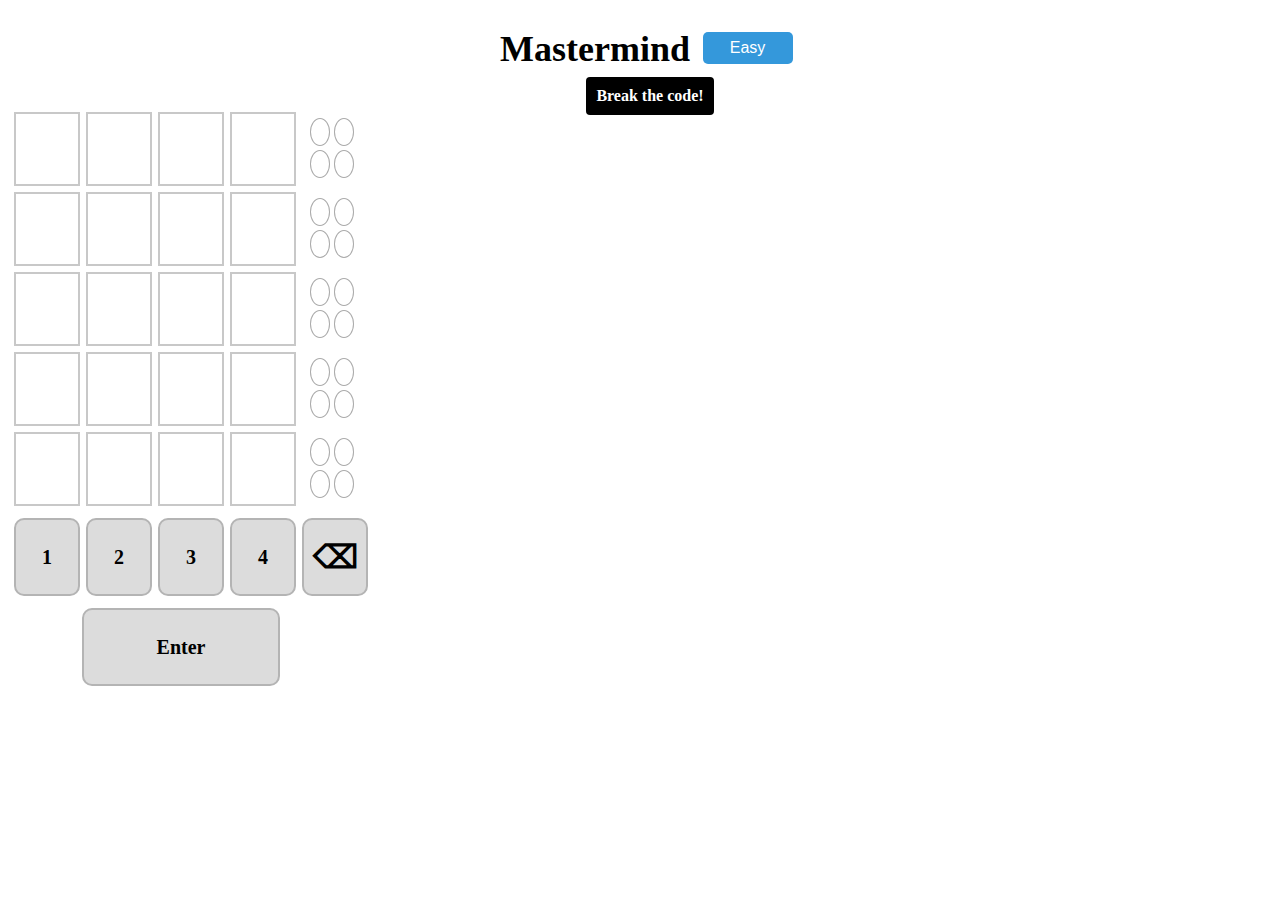
<file: pages/mastermind.html>
<!DOCTYPE html>
<html lang="en">
<head>
    <meta charset="UTF-8">
    <meta name="viewport" content="width=device-width, initial-scale=1.0">
    <title>Mastermind</title>
    <link href="https://cdn.jsdelivr.net/npm/bootstrap@5.1.3/dist/css/bootstrap.min.css" rel="stylesheet" integrity="sha384-1BmE4kWBq78iYhFldvKuhfTAU6auU8tT94WrHftjDbrCEXSU1oBoqyl2QvZ6jIW3" crossorigin="anonymous">
</head>

<script>
    let gameOver = false;
    let currentGuessNum = 1;
    let currentSquare = 1;
    let currentEntry = "";
    let codeLength = 4;
    let numGuesses = 5;
    var difficulty = 0; //Default is Easy, 1=Medium, 2=Hard

    setWinCode();

    //Respond to physical keyboard key press
    function wordle() {
        document.onkeydown = function (e) {
            e = e || window.event;
            // console.log("FROM PHYSICAL KEYBOARD: " + e.keyCode);
            registerKeyPress(e.keyCode);
        };
        
        // var currentTile = document.getElementById("pegs1-1");
        // currentTile.style.backgroundColor = "red";
        // currentTile = document.getElementById("pegs1-2");
        // currentTile.style.backgroundColor = "yellow";
        // currentTile = document.getElementById("pegs1-3");
        // currentTile.style.backgroundColor = "green";
        // currentTile = document.getElementById("pegs1-4");
        // currentTile.style.backgroundColor = "blue";

        var message = "Break the code!";
        showPopup(message, 'black');
        // var popup = document.getElementById("myPopup");
        // popup.style.visibility = 'visible';
    }

    //Respond to virtual keyboard key press
    function keyboard(input) {
        var keyValue = input;
        if(input == 'enter') keyValue = 13;
        else if(input == 'delete') keyValue = 8;
        // else keyValue = input.charCodeAt(0)-32;

        // console.log("FROM VIRTUAL KEYBOARD: " + letter + " " + keyValue);
        registerKeyPress(keyValue);
    }

    //React to a key press (physical or virtual)
    function registerKeyPress(keyNum) {
        console.log("PROCESSING KEY: " + keyNum + " is game over: " + gameOver);
        //Enter a letter
        if(!gameOver) {
            if(keyNum >= 49 && keyNum <= 52) {
                // hidepopup();
                addNumberToCurrentGuess(keyNum);
                deactivateLevelDropDown();
            }
            //Remove a number
            if(keyNum == 8) {
                deleteLastNumber();
            }
            //Submit code guess
            if(keyNum == 13) {
                if(currentEntry.length == codeLength)
                    submitCurrentGuess();
                else {
                    var message = "Not a valid guess";
                    showPopup(message, 'red');
                    console.log("NOT VALID: " + currentEntry);
                }
                // else {
                //     var message = "Not enough numbers";
                //     // document.getElementById("alert").innerHTML = "Not enough numbers " + winCode;
                //     showPopup(message, 'red');
                //     console.log("NOT ENOUGH NUMBERS");
                // }
            }
        }
        else {
            // document.getElementById("alert").innerHTML = "REPLAY";
            if(keyNum == 13)  //187 is the old replay value using the + character
                resetGame();
        }
    }

    function setWinCode() {
        if(difficulty == 0)
            setWinCode_Easy();
        if(difficulty == 1)
            setWinCode_Medium();
        if(difficulty == 2)
            setWinCode_Hard();
    }

    //Easy level uses only the numbers 1,2,3,4 with NO repeats
    function setWinCode_Easy() {
        var codeNums = ['1','2','3','4'];
        /* Randomize array in-place using Durstenfeld shuffle algorithm */
        for (var i = codeNums.length - 1; i > 0; i--) {
            var j = Math.floor(Math.random() * (i + 1));
            var temp = codeNums[i];
            codeNums[i] = codeNums[j];
            codeNums[j] = temp;
        }

        winCode = codeNums.join('');
        console.log("winCode_Easy = " + winCode);
    }

    //Medium level can have repeated digits, but only 3
    function setWinCode_Medium() {
        winCode = "";
        var count = 0;
        while(winCode.length < 4 && count < 100) {
            count++;
            var num = Math.floor(Math.random()*codeLength) + 1;
            if(!winCodeAlreadyHasTwoOfThese(num))
                winCode += num;
            // console.log("num = " + num + " winCode = " + winCode);
        }
        console.log("winCode_Medium = " + winCode);
    }

    //Hard level can be any possible combination of the numbers 1,2,3,4 with any number of repeats
    function setWinCode_Hard() {
        winCode = "";
        for(var i=0; i < codeLength; i++) {
            var num = Math.floor(Math.random()*codeLength) + 1;
            winCode += num;
        }
        console.log("winCode_Hard = " + winCode);
    }

    function winCodeAlreadyHasTwoOfThese(num) {
        var count = 0;
        for(var i = 0; i < winCode.length; i++)
            if(Number(winCode.substring(i, i+1)) == num)
                count++;
        console.log("Check for two: " + winCode + " " + count);
        return count >= 2;
    }

    function setCurrentSquareValueBasedOnOpenSquares() {
        //THIS NEW WAY ALLOWS FOR THE FACT THAT SOME SQUARE CAN BE EMPTY IN THE MIDDLE OF THE CURRENT GUESS
        if(document.getElementById(currentGuessNum + "-1").innerHTML == "")
            currentSquare = 1;
        else if(document.getElementById(currentGuessNum + "-2").innerHTML == "")
            currentSquare = 2;
        else if(document.getElementById(currentGuessNum + "-3").innerHTML == "")
            currentSquare = 3;
        else if(document.getElementById(currentGuessNum + "-4").innerHTML == "")
            currentSquare = 4;
    }
    
    function addNumberToCurrentGuess(keyNum) {
        // document.getElementById("alert").innerHTML = "";
        hidePopup();
        var currentSlot = document.getElementById(currentGuessNum + "-" + currentSquare);
        
        if(currentSlot.innerHTML == "") {
            currentSlot.innerHTML = String.fromCharCode(keyNum);
            currentSlot.style.borderColor = "#565758";
            currentSlot.style.color = "#aaa";
            setCurrentEntryValueFromTileCurrentRowValues()
            console.log("ADDING: " + String.fromCharCode(keyNum) + " currentEntry = " + currentEntry);
        }

        setCurrentSquareValueBasedOnOpenSquares();
    }

    // This function is called when a square is pressed to update the value by pressing on the tiles themselves
    function setNextNumberOnTile(tileId) {
       var row = tileId.substring(0, 1);
       if(row == currentGuessNum) {
           hidePopup();
           deactivateLevelDropDown();

           var currentTile = document.getElementById(tileId);
           currentTile.style.borderColor = "#565758";
           currentTile.style.color = "#aaa";
           var currentNumOnTile = currentTile.innerHTML;
           if(currentNumOnTile == "")
               currentTile.innerHTML = "1";
           else {
               var currentNum = Number(currentNumOnTile);
               currentNum++;
               if(currentNum > 4) {
                   currentTile.innerHTML = "";
                   currentTile.style.borderColor = "rgb(200,200,200)";
               }
               else
                   currentTile.innerHTML = currentNum;
           }
           setCurrentEntryValueFromTileCurrentRowValues();
           setCurrentSquareValueBasedOnOpenSquares();
       }
   }

    function deleteLastNumber() {
        hidePopup();
        //THIS NEW WAY ALLOWS FOR THE FACT THAT SOME SQUARE CAN BE EMPTY IN THE MIDDLE OF THE CURRENT GUESS
        var deleteWasMade = false;
        if(document.getElementById(currentGuessNum + "-4").innerHTML != "") {
            document.getElementById(currentGuessNum + "-4").innerHTML = "";
            document.getElementById(currentGuessNum + "-4").style.borderColor = "rgb(200, 200, 200)";
            deleteWasMade = true;
        }
        else if(document.getElementById(currentGuessNum + "-3").innerHTML != "") {
            document.getElementById(currentGuessNum + "-3").innerHTML = "";
            document.getElementById(currentGuessNum + "-3").style.borderColor = "rgb(200, 200, 200)";
            deleteWasMade = true;
        }
        else if(document.getElementById(currentGuessNum + "-2").innerHTML != "") {
            document.getElementById(currentGuessNum + "-2").innerHTML = "";
            document.getElementById(currentGuessNum + "-2").style.borderColor = "rgb(200, 200, 200)";
            deleteWasMade = true;
        }
        else if(document.getElementById(currentGuessNum + "-1").innerHTML != "") {
            document.getElementById(currentGuessNum + "-1").innerHTML = "";
            document.getElementById(currentGuessNum + "-1").style.borderColor = "rgb(200, 200, 200)";
            deleteWasMade = true;
        }
        if(deleteWasMade)
            currentEntry = currentEntry.slice(0, -1);
        
        setCurrentSquareValueBasedOnOpenSquares();
    }

    //precondition: currentEntry.length == codeLength
    function submitCurrentGuess() {
        // document.getElementById("alert").innerHTML = "";
        updateTileColors(currentEntry, currentGuessNum);
        updatePegColors(currentEntry, currentGuessNum);
        //updateKeyboardColors();
        console.log("SUBMITTING GUESS");
        //check for game over
        checkWin();
        checkLose();
        if(!gameOver) {
            //prepare for next word
            currentGuessNum++;
            currentSquare = 1;
            currentEntry = "";
        }
    }

    function isValidGuess() {
        return true;
    }
    
    function checkWin() {
        if(currentEntry == winCode) {
            var message = "Excellent!"
            if(currentGuessNum == 1) message = "Genius!";
            else if(currentGuessNum == 2) message = "Magnificent!";
            else if(currentGuessNum == 3) message = "Impressive!";
            else if(currentGuessNum == 4) message = "Splendid!";
            else if(currentGuessNum == 5) message = "Great!";
            else message = "Phew!";
            // document.getElementById("alert").innerHTML = '+ to play again';
            gameOver = true;
            showPlayAgainButton();
            setWinColors();
            showPopup(message, 'green');
        }
    }

    function checkLose() {
        if(!gameOver && currentGuessNum >= numGuesses) {
            // var message = "You lose! The number was <em>" + winCode + "</em>";
            var message = "The code was: " + winCode;
            gameOver = true;
            showPlayAgainButton();
            setLoseColors();
            showPopup(message, 'red');
        }
    }
    
    function updateTileColors(currentEntry, currentGuessNum) {
        for(var i = 1; i <= 4; i++) {

            var currentTile = document.getElementById(currentGuessNum + "-" + i);

            //Assign default colors
            // var fillColor = "white";
            var borderColor = "black";
            var textColor = "black";
            
            //Paint the identified colors
            // currentTile.style.backgroundColor = fillColor;
            currentTile.style.borderColor = borderColor;
            currentTile.style.color = textColor;
        }
    }

    function setWinColors() {
        for(var i = 1; i <= 4; i++) {

            var currentTile = document.getElementById(currentGuessNum + "-" + i);

            //Assign default colors
            var fillColor = "green";
            var borderColor = "#aaa";
            var textColor = "white";
            
            //Paint the identified colors
            currentTile.style.backgroundColor = fillColor;
            currentTile.style.borderColor = borderColor;
            currentTile.style.color = textColor;
        }
    }

    function setLoseColors() {
        for(var i = 1; i <= 4; i++) {

            var currentTile = document.getElementById(currentGuessNum + "-" + i);

            //Assign default colors
            var fillColor = "red";
            var borderColor = "#aaa";
            var textColor = "white";
            
            //Paint the identified colors
            currentTile.style.backgroundColor = fillColor;
            currentTile.style.borderColor = borderColor;
            currentTile.style.color = textColor;
        }
    }

    function updatePegColors(currentEntry, currentGuessNum) {
        var colorCodes = getGuessAsColorCodes(currentEntry);
        console.log("USING CODE FOR PEGS: " + colorCodes);
        for(var i = 0; i < colorCodes.length; i++) {
            var currentSquare = colorCodes.substring(i, i+1);
            var currentTile = document.getElementById("pegs" + currentGuessNum + "-" + (i+1));

            //Assign default colors
            var fillColor = "#fff";
            var borderColor = "#aaa";

            //Determine peg colora
            if(currentSquare == 'A') { //correct location
                fillColor = "green";
            }
            else if(currentSquare == 'B') { //right number, wrong location
                fillColor = "red";
            }

            //Paint the identified colors
            currentTile.style.backgroundColor = fillColor;
            // currentTile.style.border = borderColor;
        }
    }
    
    function getGuessAsColorCodes(guess)
    {
      var win = winCode;
      //Identify GREEN locations with "*"
      for(var i=0; i < guess.length; i++)
         if(guess.charAt(i) == win.charAt(i)) {
            guess = guess.substring(0, i) + "A" + guess.substring(i+1);
            win = win.substring(0, i) + "A" + win.substring(i+1);
         }
      
      //Identify GOLD locations with "+"
      for(var i=0; i < guess.length; i++) {
         if(guess.charAt(i) != 'A') {// && guess.charAt(i) != '+') {
            var index = win.indexOf(guess.charAt(i));
            if(index >= 0) {
               guess = guess.substring(0, i) + "B" + guess.substring(i+1);            
               win = win.substring(0, index) + "B" + win.substring(index+1);
            }
         }
      }
      
      var codeForPegs = "";
      for(var i = 0; i < guess.length; i++)
        if(guess.charAt(i) == 'A' || guess.charAt(i) == 'B')
            codeForPegs += guess.charAt(i);
      
      var sorted = codeForPegs.split('').sort().join('');
      
      console.log("CURRENT VALUES: " + guess + " " + win + " " + codeForPegs + " " + sorted);
      
      return sorted;   
   }

   function showPlayAgainButton() {
       var enterButton = document.getElementById("enter-key");
       enterButton.innerHTML = "Play Again";
       enterButton.style.backgroundColor = "#3498DB"
       enterButton.style.color = "#fff"
   }

   function showEnterButton() {
       var enterButton = document.getElementById("enter-key");
       enterButton.innerHTML = "Enter";
       enterButton.style.backgroundColor = "rgb(220, 220, 220)";
       enterButton.style.color = "#000";
   }

   function setCurrentEntryValueFromTileCurrentRowValues() {
       var firstTileNum = document.getElementById(currentGuessNum + "-1").innerHTML;
       var secondTileNum = document.getElementById(currentGuessNum + "-2").innerHTML;
       var thirdTileNum = document.getElementById(currentGuessNum + "-3").innerHTML;
       var fourthTileNum = document.getElementById(currentGuessNum + "-4").innerHTML;
       currentEntry = firstTileNum + secondTileNum + thirdTileNum + fourthTileNum;
       console.log("ENTRY AFTER PRESS IS: " + currentEntry);
   }

   function resetGame()
   {
        gameOver = false;
        // random = Math.round(Math.random()*(words.length-1));
        // winCode = words[random].toUpperCase();
        setWinCode();
        currentGuessNum = 1;
        currentSquare = 1;
        currentEntry = "";

        // hidePopup();
        // document.getElementById("alert").innerHTML = "Welcome to Mastermind";

        //Assign default colors
        // var fillColor = "#fff";
        var fillColor = "white";
        var borderColor = "rgb(200,200,200)";
        var textColor = "black";

        //reset the board tiles
        for(var r = 1; r <= numGuesses; r++) {
            for(var c = 1; c <= codeLength; c++) {

                var currentTile = document.getElementById(r + "-" + c);
                
                //Paint the identified colors
                currentTile.innerHTML = "";
                currentTile.style.backgroundColor = fillColor;
                currentTile.style.borderStyle = "solid";
                currentTile.style.borderWidth = "2px";
                currentTile.style.borderColor = borderColor;
                currentTile.style.color = textColor;
            }
            for(var peg = 1; peg <= 4; peg++) {
                var currentPeg = document.getElementById("pegs" + r + "-" + peg);
                currentPeg.style.backgroundColor = "#fff";
            }
        }

        //reset keyboard colors
        var keys = document.getElementsByClassName("letters");

        for(var i=0; i< keys.length; i++){
            keys[i].style.color = "black";
            keys[i].style.backgroundColor = "rgb(220,220,220)";
            keys[i].style.borderColor = "rgb(220,220,220)";
        }

       showEnterButton();

       activateLevelDropDown();

       var message = "Break the code!";
       showPopup(message, 'black');
    }

    function activateLevelDropDown() {
        document.getElementById("levelButton").disabled = false;
        document.getElementById("levelButton").style.backgroundColor = "#3498DB";
    }
    
    function deactivateLevelDropDown() {
        document.getElementById("levelButton").disabled = true;
        document.getElementById("levelButton").style.backgroundColor = "#aaa";
    }

    /* When the user clicks on the button,
    toggle between hiding and showing the dropdown content */
    function levelSelection() {
        console.log("LEVEL SELECTION");
        document.getElementById("myDropdown").classList.toggle("show");
    }

    // Close the dropdown menu if the user clicks outside of it
    window.onclick = function(event) {
        if (!event.target.matches('.dropbtn')) {
            var dropdown = document.getElementById("myDropdown");
            if (dropdown.classList.contains('show'))
                dropdown.classList.remove('show');
        }
    }

    function setLevelToEasy() {
        document.getElementById("levelButton").innerHTML = "Easy";
        difficulty = 0;
        setWinCode();
    }

    function setLevelToMedium() {
        document.getElementById("levelButton").innerHTML = "Medium";
        difficulty = 1;
        setWinCode();
    }

    function setLevelToHard() {
        document.getElementById("levelButton").innerHTML = "Hard";
        difficulty = 2;
        setWinCode();
    }

    function showPopup(message, color) {
        var popup = document.getElementById("myPopup");
        popup.innerHTML = message;
        popup.style.visibility = 'visible';
        popup.style.backgroundColor = color;
        // popup.classList.toggle('show'); explore a fade
    }

    function hidePopup() {
        var popup = document.getElementById("myPopup");
        popup.innerHTML = "";
        popup.style.visibility = 'hidden';
    }

</script>

<body onload="wordle()">

    <div class="title-container">
        <h1 id="title">Mastermind</h1>
        
        
        <div class="dropdown">
            <button onclick="levelSelection()" class="dropbtn" id="levelButton">Easy</button>
            <div id="myDropdown" class="dropdown-content">
                <a onclick="setLevelToEasy()">Easy</a>
                <a onclick="setLevelToMedium()">Medium</a>
                <a onclick="setLevelToHard()">Hard</a>
            </div>
        </div>

    </div>


    <div class="center popup">
        <div class="popuptext" id="myPopup">Mastermind!</div>
    </div>

    <div class="container d-flex justify-content-center mt-3">
        <table>
            <tr>
                <td id="1-1" onclick="setNextNumberOnTile('1-1')"></td>
                <td id="1-2" onclick="setNextNumberOnTile('1-2')"></td>
                <td id="1-3" onclick="setNextNumberOnTile('1-3')"></td>
                <td id="1-4" onclick="setNextNumberOnTile('1-4')"></td>
                <td id="pegbox"
                    <div class="peg-container">
                        <div class="peg" id="pegs1-1"></div>
                        <div class="peg" id="pegs1-2"></div>
                        <div class="peg" id="pegs1-3"></div>
                        <div class="peg" id="pegs1-4"></div>
                    </div>
                </td>
            </tr>
            <tr class="m-2">
                <td id="2-1" onclick="setNextNumberOnTile('2-1')"></td>
                <td id="2-2" onclick="setNextNumberOnTile('2-2')"></td>
                <td id="2-3" onclick="setNextNumberOnTile('2-3')"></td>
                <td id="2-4" onclick="setNextNumberOnTile('2-4')"></td>
                <td id="pegbox"
                    <div class="peg-container">
                        <div class="peg" id="pegs2-1"></div>
                        <div class="peg" id="pegs2-2"></div>
                        <div class="peg" id="pegs2-3"></div>
                        <div class="peg" id="pegs2-4"></div>
                    </div>
                </td>
            </tr>
            <tr class="m-2">
                <td id="3-1" onclick="setNextNumberOnTile('3-1')"></td>
                <td id="3-2" onclick="setNextNumberOnTile('3-2')"></td>
                <td id="3-3" onclick="setNextNumberOnTile('3-3')"></td>
                <td id="3-4" onclick="setNextNumberOnTile('3-4')"></td>
                <td id="pegbox"
                    <div class="peg-container">
                        <div class="peg" id="pegs3-1"></div>
                        <div class="peg" id="pegs3-2"></div>
                        <div class="peg" id="pegs3-3"></div>
                        <div class="peg" id="pegs3-4"></div>
                    </div>
                </td>
            </tr>
            <tr class="m-2">
                <td id="4-1" onclick="setNextNumberOnTile('4-1')"></td>
                <td id="4-2" onclick="setNextNumberOnTile('4-2')"></td>
                <td id="4-3" onclick="setNextNumberOnTile('4-3')"></td>
                <td id="4-4" onclick="setNextNumberOnTile('4-4')"></td>
                <td id="pegbox"
                    <div class="peg-container">
                        <div class="peg" id="pegs4-1"></div>
                        <div class="peg" id="pegs4-2"></div>
                        <div class="peg" id="pegs4-3"></div>
                        <div class="peg" id="pegs4-4"></div>
                    </div>
                </td>
                </tr>
            <tr class="m-2">
                <td id="5-1" onclick="setNextNumberOnTile('5-1')"></td>
                <td id="5-2" onclick="setNextNumberOnTile('5-2')"></td>
                <td id="5-3" onclick="setNextNumberOnTile('5-3')"></td>
                <td id="5-4" onclick="setNextNumberOnTile('5-4')"></td>
                <td id="pegbox"
                    <div class="peg-container">
                        <div class="peg" id="pegs5-1"></div>
                        <div class="peg" id="pegs5-2"></div>
                        <div class="peg" id="pegs5-3"></div>
                        <div class="peg" id="pegs5-4"></div>
                    </div>
                </td>
            </tr>
        </table>
    </div>
    <div class="container d-flex justify-content-center mt-3">
        <table>
            <tr>
                <td class="keyboard-key number-key" id="1" onclick="keyboard('49')">1</td>
                <td class="keyboard-key number-key" id="2" onclick="keyboard('50')">2</td>
                <td class="keyboard-key number-key" id="3" onclick="keyboard('51')">3</td>
                <td class="keyboard-key number-key" id="4" onclick="keyboard('52')">4</td>
                <td class="keyboard-key" id="delete-key" onclick="keyboard('delete')">&#x232B;</td>
            </tr>
        </table>
    </div>
    <div class="container d-flex justify-content-center">
        <table>
            <tr>
                <td class="keyboard-key" id="spacer-key"></td>
                <td class="keyboard-key" id="enter-key" onclick="keyboard('enter')">Enter</td>
<!--                 <td class="keyboard-key" id="enter-key" onclick="keyboard('enter')">&#9166</td> -->
                <td class="keyboard-key" id="spacer-key"></td>
            </tr>
        </table>
    </div>
<!--  A MESSAGE FIELD THAT WAS ELIMINATED IN LIEU OF THE POPUP MESSAGE    -->
<!--     <p class="text-center mt-3" id="alert">Welcome to Mastermind</p> -->
<!--     <div class="container d-flex justify-content-center"> -->
<!--         <table> -->
<!--             <tr> -->
<!--                 <td class="keyboard-key" id="play-again" onclick="keyboard('187')">Play Again</td> -->
<!--             </tr> -->
<!--         </table> -->
<!--     </div> -->


</body>
</html>

<style>
    html {
        overflow-x: hidden;
        -webkit-user-select: none;        
        -moz-user-select: none;
        -ms-user-select: none;
        user-select: none;
    }
    h1 {
        font-size: 36px;
        font-weight: bold!important;
    }
    .title-container {
        display: flex;
        flex-direction: row;
        flex-wrap: nowrap;
        justify-content: center;
        align-items: center;
        text-align: center;
    }
    #title {
        flex-basis: 215px; /* for centering */
        margin-top: 20px;
        margin-bottom: 16px;
        font-family: serif
    }
    #navbar {
        background-color: #fff;
        border-bottom:1px solid #000;
    }
    a {
        color: #110e01!important;
    }
    body {
        background-color: #fff
    }
    table {
        border-collapse: separate;
        border-spacing: 6px;
    }
    td {
        width: 60px;
        height: 60px;
        border: 2px solid rgb(200, 200, 200);
        color: black;
        text-align: center;
        font-weight: bold;
        font-size: 30px;
    }
    
    p {
        font-size: 20px;
        font-weight: bold;
        color: #ff0000;
    }
    
    .peg {
/*         height: 20px; */
/*         width: 20px; */
        border-radius: 50%;
/*         background-color: green; */
        border: 1px solid #aaa;
    }
    
    .peg-container {
        display: grid;
        grid-template-columns: 20px 20px;
        grid-row: 20px 20px;
        grid-column-gap: 4px;
        grid-row-gap: 4px;
        padding: 6px 4px 8px 8px;
        border-width: 0px;
    }
    
    .keyboard-key {
        width: 60px;
        height: 72px;
        background-color: rgb(220, 220, 220);
        border-radius: 10px;
        border: 2px solid rgb(180, 180, 180);
        color: #000;
        text-align: center;
        font-weight: bold;
        font-size: 20px;
    }
    
/*     #play-again { */
/*         width: 180px; */
/*         padding: 18px 0px; */
/*         display: none; */
/*     } */

    #enter-key {
        width: 192px;
    }

    #delete-key {
        font-size: 32px;
    }
    
    #spacer-key {
        border: none;
        background-color: #fff;
    }


 /* Level Selection Stuff */
    /* Dropdown Button */
    .dropbtn {
        width: 90px;
        height: 32px;
        background-color: #3498DB;
        color: white;
        /* padding: 0px 6px 5px 0x; */
        font-size: 16px;
        border: none;
        cursor: pointer;
        border-radius: 5px;
        margin-top: 2px;
    }
    
    /* Dropdown button on hover & focus */
    .dropbtn:hover, .dropbtn:focus {
        background-color: #2980B9;
    }
    
    /* The container <div> - needed to position the dropdown content */
    .dropdown {
        position: relative;
        display: inline-block;
    }
    
    /* Dropdown Content (Hidden by Default) */
    .dropdown-content {
        display: none;
        position: absolute;
        background-color: #f1f1f1;
        /* min-width: 80px; */
        width: 82px;
        box-shadow: 0px 8px 16px 0px rgba(0,0,0,0.2);
        z-index: 1;
        margin-left: 4px;
        text-align: center;
    }
    
    /* Links inside the dropdown */
    .dropdown-content a {
        color: black;
        padding: 12px 16px;
        text-decoration: none;
        display: block;
    }
    
    /* Change color of dropdown links on hover */
    .dropdown-content a:hover {background-color: #ddd;}
    
    /* Show the dropdown menu (use JS to add this class to the .dropdown-content container when the user clicks on the dropdown button) */
    .show {display:block;}
    
    
/* popup stuff */
    .center {
        /* border: 5px solid; */
        margin: auto;
        width: 100px;
        padding: 10px;
    }
    .popup {
        width: 100%;
        display: flex;
        flex-direction: row;
        flex-wrap: wrap;
        justify-content: center;
        align-items: center;
        /* cursor: pointer; */
        -webkit-user-select: none;
        -moz-user-select: none;
        -ms-user-select: none;
        user-select: none;
    }
    /* The actual popup */
    .popup .popuptext {
        visibility: hidden;
        font-size: 16px;
        font-weight: 600;
/*         background-color: rgb(0, 0, 0); */
        background-color: red;
        color: #fff;
        /* text-align: center; */
        border-radius: 4px;
        padding: 10px 10px;
        position: absolute;
        z-index: 1;
        /* margin-top: 0px; */
    }
    /* Toggle this class - hide and show the popup */
    .popup .show {
        visibility: visible;
        -webkit-animation: fadeIn 1s;
        animation: fadeIn 2s;
    }
    /* Add animation (fade in the popup) */
    @-webkit-keyframes fadeIn {
        from {opacity: 0;} 
        to {opacity: 1;}
    }
    @keyframes fadeIn {
        from {opacity: 0;}
        to {opacity:1 ;}
    }
</style>
</file>
